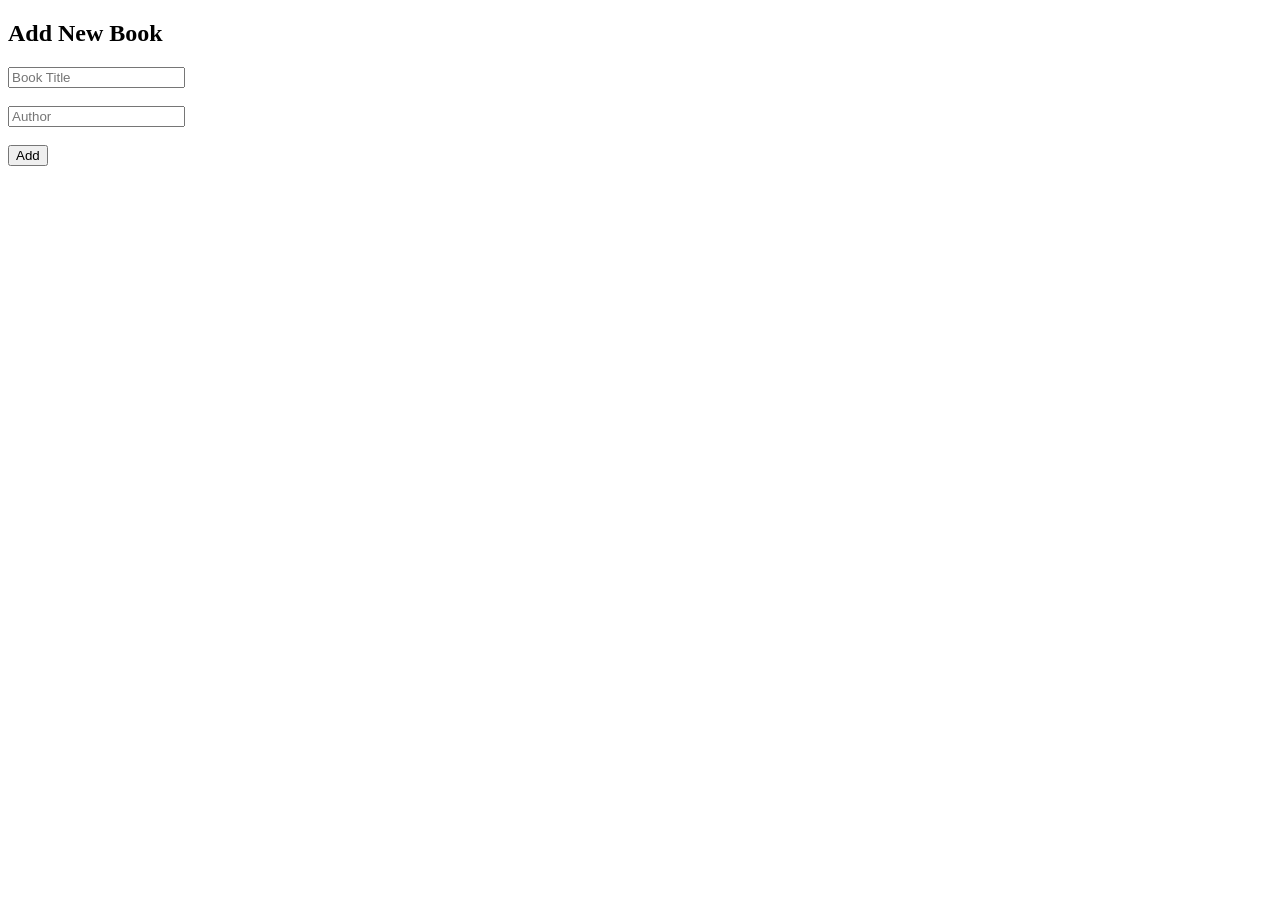
<file: Basic,first,liabray/templates/add.html>
<!DOCTYPE html>
<html>
<head>
    <title>Add Book</title>
</head>
<body>

<h2>Add New Book</h2>

<form method="POST">
    <input type="text" name="title" placeholder="Book Title" required><br><br>
    <input type="text" name="author" placeholder="Author" required><br><br>
    <button type="submit">Add</button>
</form>

</body>
</html>
</file>
